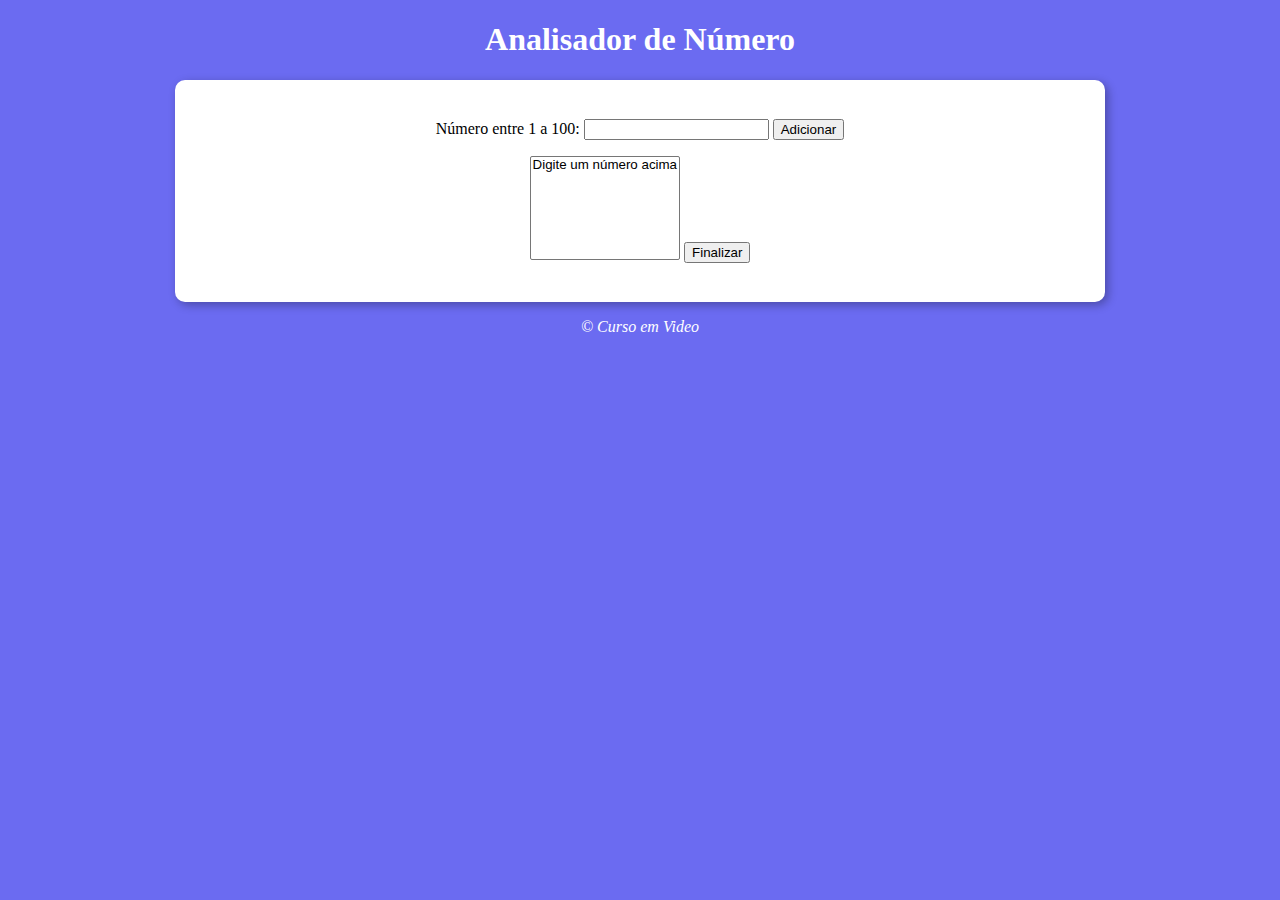
<file: analisadorNr/index.html>
<!DOCTYPE html>
<html lang="pt-br">
<head>
    <meta charset="UTF-8">
    <meta name="viewport" content="width=device-width, initial-scale=1.0">
    <title>Analisador de Número</title>
    <link rel="stylesheet" href="style.css">
</head>
<body >
    <header>
        <h1>Analisador de Número</h1>
    </header>

    <section>
        <div>
            <p>Número entre 1 a 100: <input type="number" name="num" id="num">
            <input type="button" value="Adicionar" onclick ="adicionar()">
            </p>

            <select name="numero" id="flista" size = "6">
               <option >Digite um número acima</option>
            </select>
            <input type="button" value="Finalizar" onclick = "finalizar()">
            <div id="res"></div>
            
        </div>
    </section>
    

    <footer>
        <p>&copy; Curso em Video</p>
    </footer>
    <script src="script.js"></script>
</body>
</html>
</file>
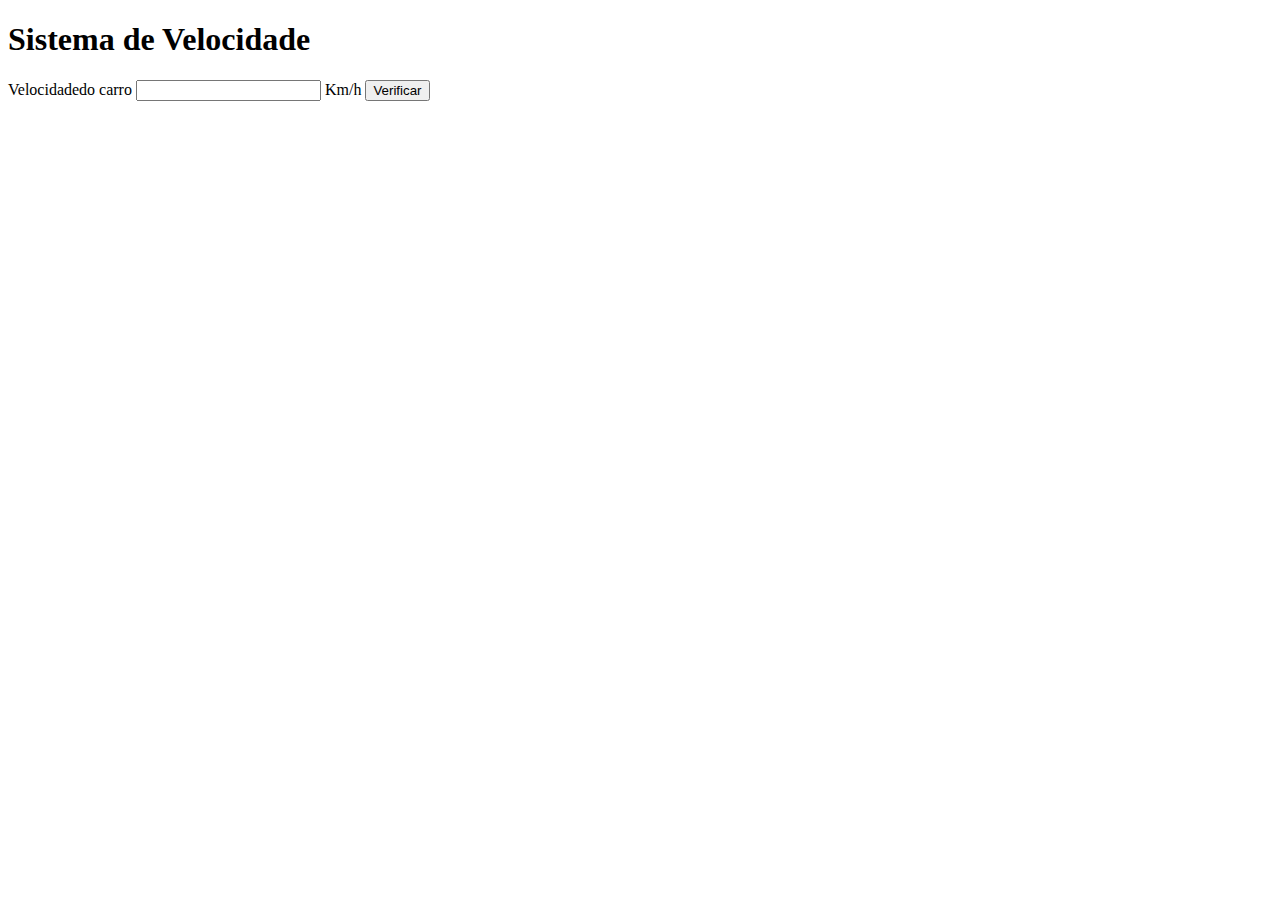
<file: condicional/index.html>
<!DOCTYPE html>
<html lang="pt-br">
<head>
    <meta charset="UTF-8">
    <meta name="viewport" content="width=device-width, initial-scale=1.0">
    <title>Condicional</title>
</head>
<body>
    <h1>Sistema de Velocidade</h1>
    Velocidadedo carro <input type="number" name="vel" id="vel"> Km/h
    <input type="button" value="Verificar" onclick="calcular()">
    <div class="res"></div>
    

    <script>
        function calcular(){
            var textv = document.querySelector('#vel')
            var result = document.querySelector('.res')
            var speed = +(textv.value)
            result.innerHTML = `<p>Sua velocidade atual é de <strong>${speed}</strong> km/h </p>`
            if (speed >80){
                result.innerHTML += `<p>Você foi multado por excesso de velocidade. Diminua! </p>`
            }
            result.innerHTML += `<p>Use sempre o cinto de segurança!</p>`

        }
    </script>

</body>
</html>
</file>
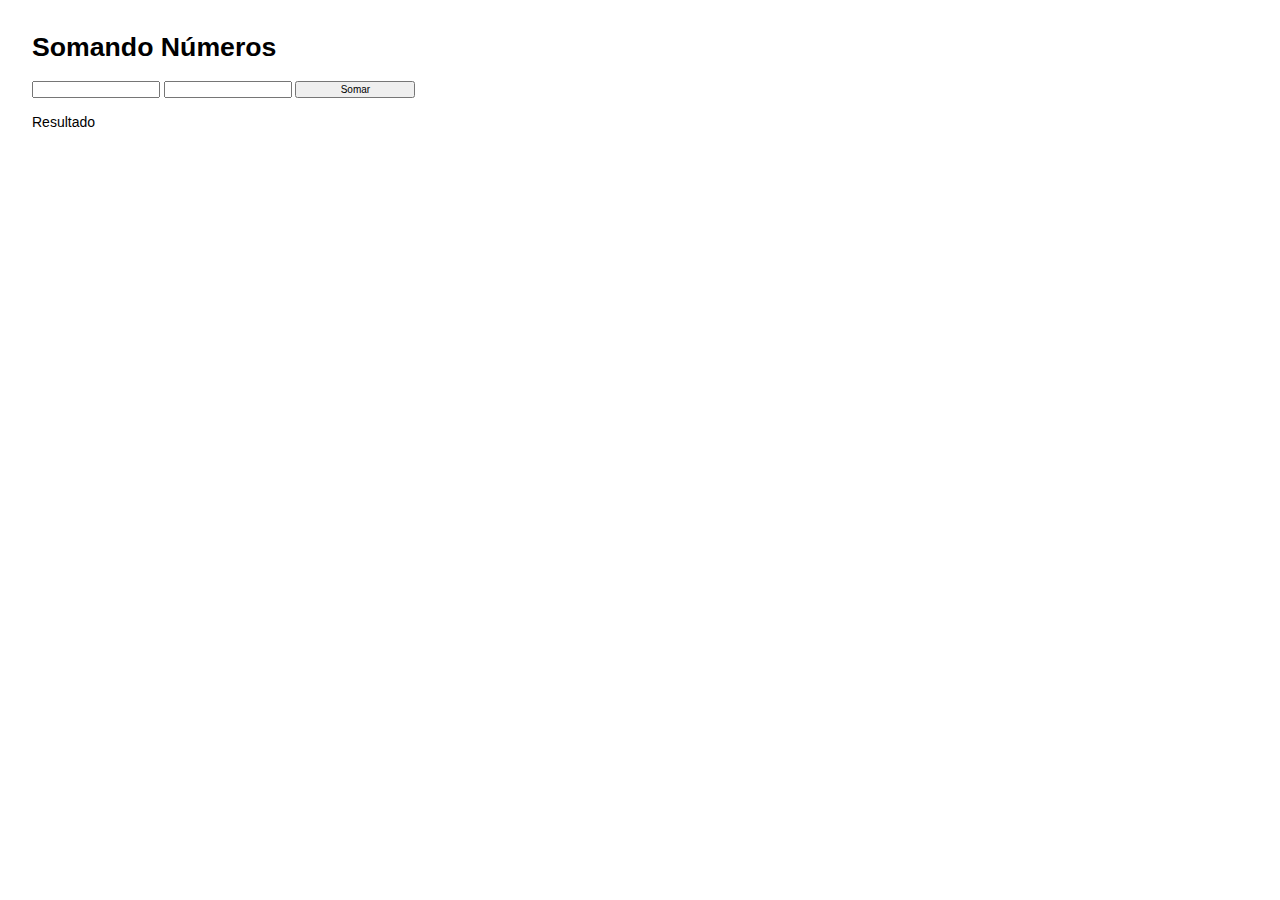
<file: exemp01/index.html>
<!DOCTYPE html>
<html lang="pt-br">
<head>
    <meta charset="UTF-8">
    <meta name="viewport" content="width=device-width, initial-scale=1.0">
    <title>Somando Numeros</title>
    <style>
        
        body{
            font: normal 10pt Arial;
            margin: 32px 32px;
        }
        input{
            font:normal 10px Arial;
            width: 120px;
            
        }
        #res{
            margin-top: 16px;
            font-size: 14px;
            
        }

    </style>
</head>
<body>
    <h1>Somando Números</h1>
    <input type="number" name="txt1" id="txt1">
    <input type="number" name="txt2" id="txt2">
    <input type="button" value="Somar" onclick="somar()">
    <div id="res">Resultado</div>

    <script>
        function somar(){
            var txt1= document.querySelector('#txt1')
            var txt2= document.getElementById('txt2')
            var res = document.querySelector('#res') 
            var n1= Number(txt1.value)
            var n2= Number(txt2.value)
            var s = n1+n2
            res.innerHTML = `a soma entre ${n1} e ${n2} é igual a <strong>${s}<strong>`
        }

    </script>
    
</body>
</html>
</file>
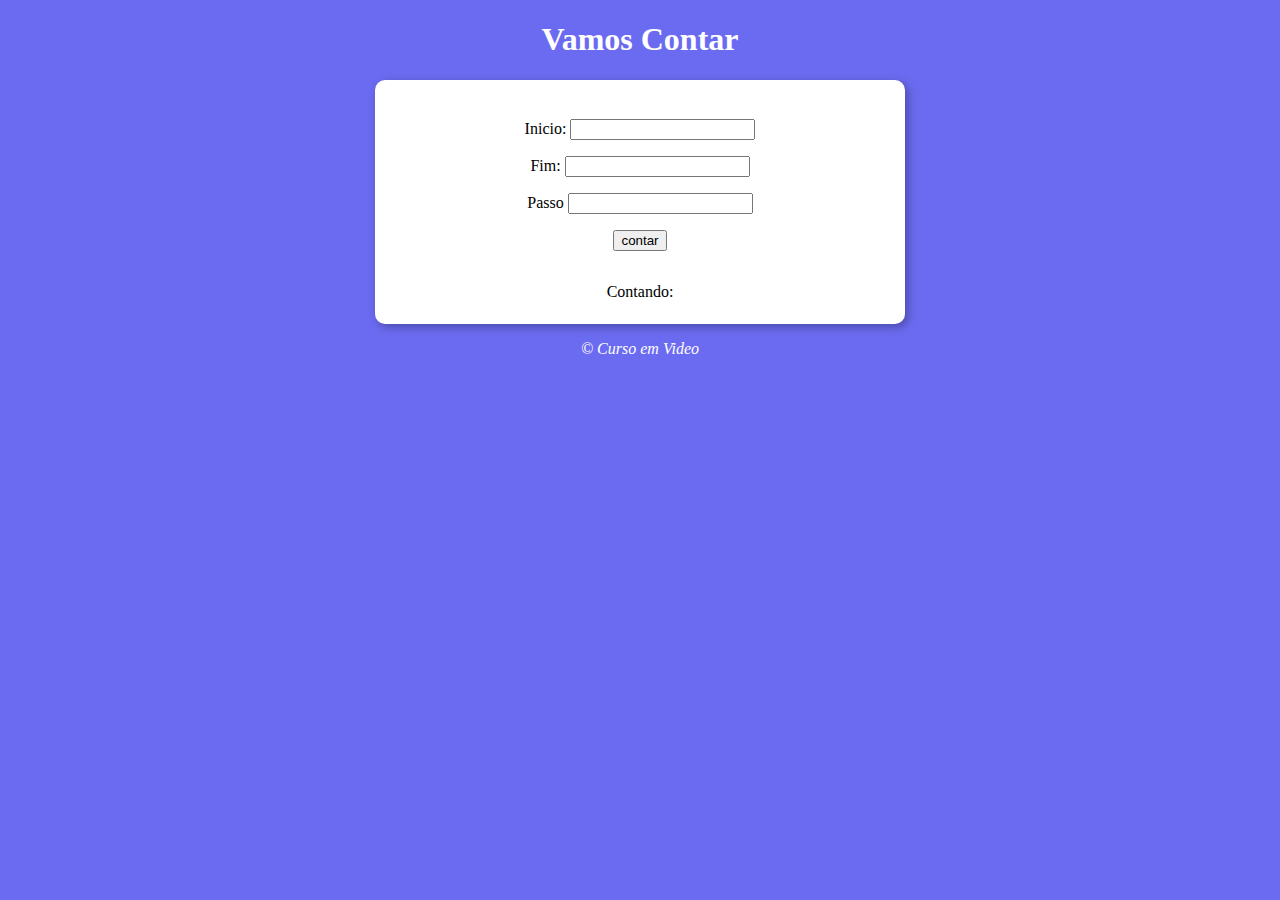
<file: passo/index.html>
<!DOCTYPE html>
<html lang="pt-br">
<head>
    <meta charset="UTF-8">
    <meta name="viewport" content="width=device-width, initial-scale=1.0">
    <title>Contador</title>
    <link rel="stylesheet" href="style.css">
</head>
<body onload = "carregar()">
    <header>
        <h1>Vamos Contar</h1>
    </header>

    <section>
        <div id="dados">
            <p>Inicio:
                <input type="number" name="inicio" id="inicio">
            </p>
            <p>Fim:
                <input type="number" name="fim" id="fim">
            </p>
            <p>Passo
                <input type="number" name="passo" id="passo">
            </p>
            <p>
                <input type="button" value="contar" onclick="calcular()">
            </p>
        </div>
        <div class="res">
            Contando:
        </div>
    </section>
    

    <footer>
        <p>&copy; Curso em Video</p>
    </footer>
    <script src="script.js"></script>
</body>
</html>
</file>
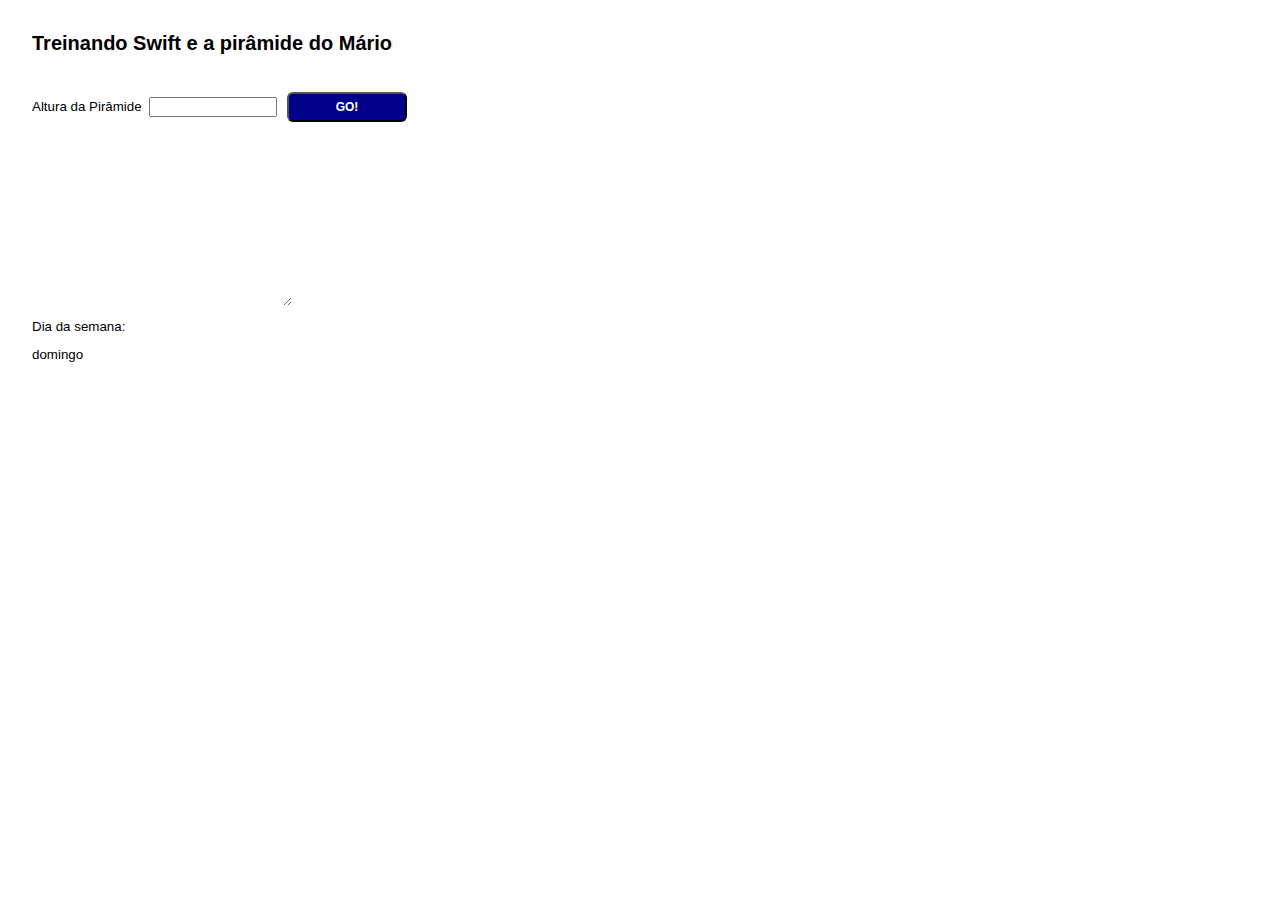
<file: swift/index.html>
<!DOCTYPE html>
<html lang="pt-br">
<head>
    <meta charset="UTF-8">
    <meta name="viewport" content="width=device-width, initial-scale=1.0">
    <title>Swift</title>
    <style>
        body{
            font: normal 10pt Arial;
            margin: 32px 32px;
        }
        input{
            font:normal 12px Arial;
            width: 120px;
            margin: 20px 4px;
            text-align: center;
            
        }
        input[type= "button"]{
            background-color: darkblue;
            color: white;
            padding: 6px ;
            font-weight: bold;
            font-size: 12px;
            border-radius: 6px;
            margin-left: 2px;

        }
        #res{
            border: none;
            margin-top: 10px;
            display: block;
            box-sizing: border-box;
      

        }
    </style>
</head>
<body>
    <div class="content">
    <h2>Treinando Swift e a pirâmide do Mário</h2>
    Altura da Pirâmide <input type="number" name="height" id="height">
    <input type="button" value="GO!" onclick= "go()">
    </div>
    <textarea id="res" cols="30" rows="10"></textarea>

    <div class="time">
        <p>Dia da semana:</p>
    </div>
    
    <script>
        
        function go(){
            var size = document.querySelector('#height')
            var sizeInfo= Number(size.value)
            var pyramede = document.querySelector('#res')
            //pyramede.innerHTML = `${sizeInfo}`

            for (let i=0; i < sizeInfo; i++){
                for (let s = 0; s < sizeInfo -i -1; s++){
                    pyramede.innerHTML +=` `
                }
                for(let h = sizeInfo -i; h <= sizeInfo; h++){
                    pyramede.innerHTML += `#`
                }
                    pyramede.innerHTML +=`  `
                for (let x = sizeInfo-i; x <= sizeInfo; x++){
                    pyramede.innerHTML +=  `#`
                }
                pyramede.innerHTML +=`\n`


            }
        }

    
       var day = document.querySelector(".time")
        var today= new Date()
        var diaSem =  today.getDay()

            switch (diaSem) {
            case 0:
                day.innerHTML += `domingo`
                break;
            case 1:
                day.innerHTML +="segunda"
                break;
            case 2:
                day.innerHTML += "terça"
                break;
            case 3:
                day.innerHTML += "quarta"
                break;
            case 4:
                day.innerHTML += "quinta"
                break;
            case 5:
                day.innerHTML += "<p>sexta<\p>"
                break;
            case 6:
                day.innerHTML += "sábado"
                break;
            }
      
      
       
        

    </script>

</body>
</html>
</file>
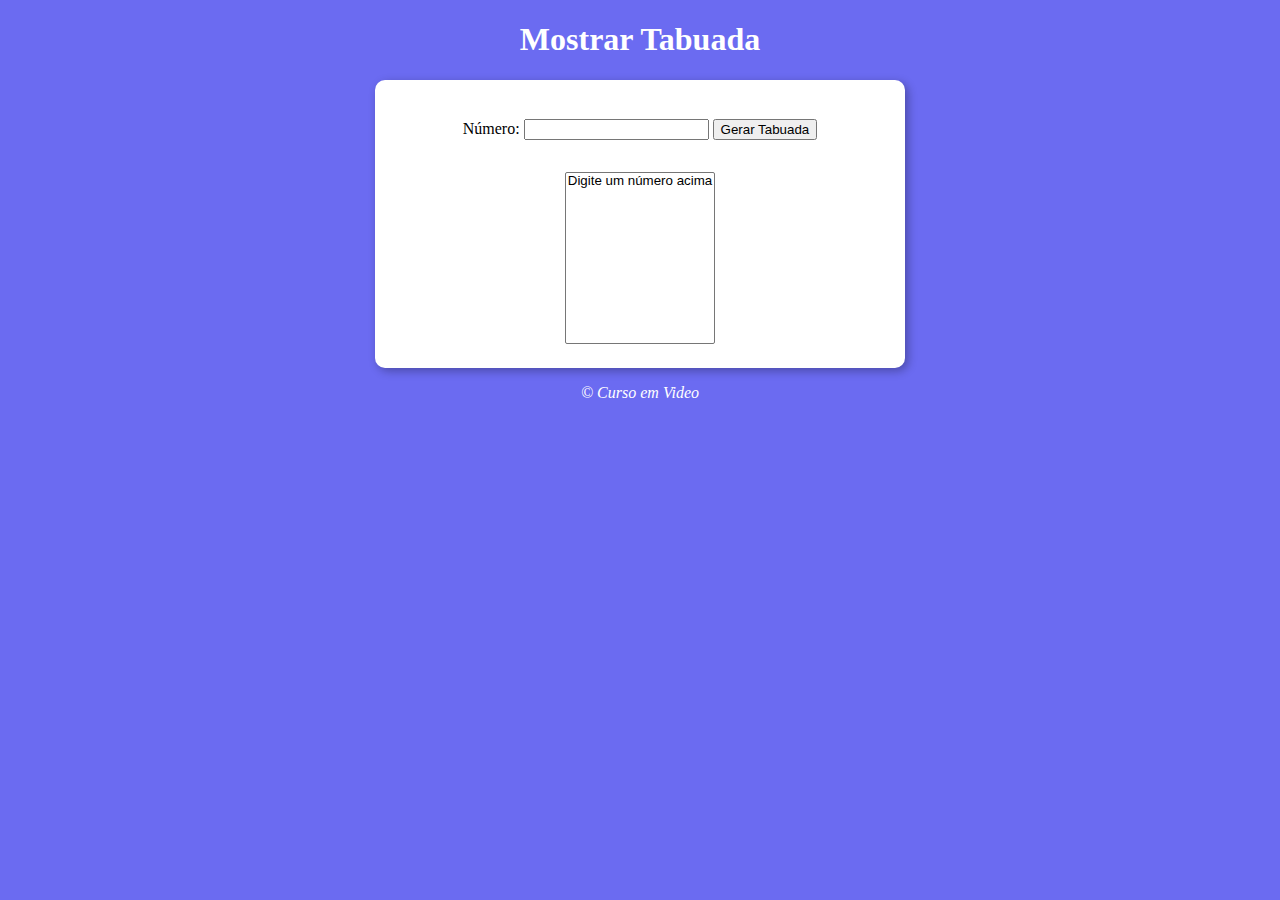
<file: tabuada/index.html>
<!DOCTYPE html>
<html lang="pt-br">
<head>
    <meta charset="UTF-8">
    <meta name="viewport" content="width=device-width, initial-scale=1.0">
    <title>Tabuada</title>
    <link rel="stylesheet" href="style.css">
</head>
<body onload = "carregar()">
    <header>
        <h1>Mostrar Tabuada</h1>
    </header>

    <section>
        <div>
            <p>Número: <input type="number" name="num" id="txtn">
            <input type="button" value="Gerar Tabuada" onclick="tabuada()">
            </p>

        </div>

        <div>
            <select name="tabuada" id="seltab" size = "10">
               <option >Digite um número acima</option>
            </select>
            
        </div>
    </section>
    

    <footer>
        <p>&copy; Curso em Video</p>
    </footer>
    <script src="script.js"></script>
</body>
</html>
</file>
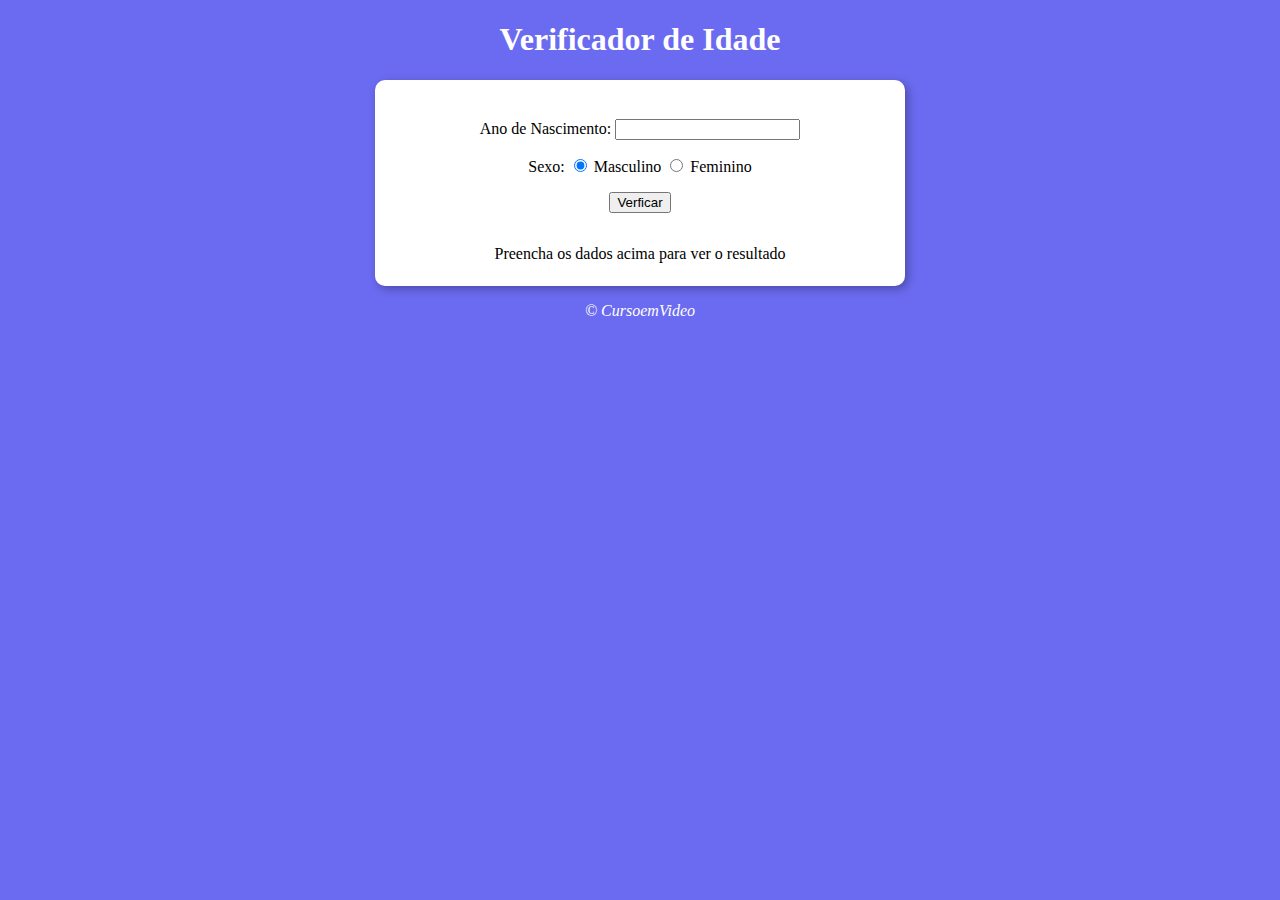
<file: ver_idade/index.html>
<!DOCTYPE html>
<html lang="en">
<head>
    <meta charset="UTF-8">
    <meta name="viewport" content="width=device-width, initial-scale=1.0">
    <title>Verificador de Idade</title>
    <link rel="stylesheet" href="style.css">
</head>
<body>
    <header>
        <h1>Verificador de Idade</h1>
    </header>

    <section>
        <div>
            <p>Ano de Nascimento: 
                <input type="number" name="ano" id="ano" min ="0">
            </p>
            <p>Sexo: 
                <input type="radio" name="radsex" id="masc"checked>
                <label for="masc">Masculino</label>
                <input type="radio" name="radsex" id="fem">
                <label for="fem">Feminino</label>
            </p>
            <p>
                <input type="button" value="Verficar" onclick="verificar()">
            </p>
            
        </div>
        <div id = "res"> 
            Preencha os dados acima para ver o resultado
            
        </div>

    </section>
    <script src="script.js"></script>
    <footer>
        <p>&copy; CursoemVideo</p>
    </footer>
</body>
</html>
</file>
<file: analisadorNr/style.css>
body{
    background: rgb(107, 107, 241);
    font: normal 15px, Arial;


}

header {
    color: white;
    text-align: center;

}

section{
    background: white;
    border-radius: 10px;
    padding: 15px;
    width: 900px;
    margin: auto;
    box-shadow: 3px 3px 10px rgba(0, 0, 0, 0.3);
    
}
div {
    text-align: center;
    padding: 8px;
}



footer{
    color: white;
    text-align: center;
    font-style: italic;

}
</file>
<file: passo/style.css>
body{
    background: rgb(107, 107, 241);
    font: normal 15px, Arial;


}

header {
    color: white;
    text-align: center;

}

section{
    background: white;
    border-radius: 10px;
    padding: 15px;
    width: 500px;
    margin: auto;
    box-shadow: 3px 3px 10px rgba(0, 0, 0, 0.3);
    
}
div {
    text-align: center;
    padding: 8px;
}

#foto #imagem{
    border-radius: 50%;
    width: 200px;
    height: 200px;

}

footer{
    color: white;
    text-align: center;
    font-style: italic;

}
</file>
<file: tabuada/style.css>
body{
    background: rgb(107, 107, 241);
    font: normal 15px, Arial;


}

header {
    color: white;
    text-align: center;

}

section{
    background: white;
    border-radius: 10px;
    padding: 15px;
    width: 500px;
    margin: auto;
    box-shadow: 3px 3px 10px rgba(0, 0, 0, 0.3);
    
}
div {
    text-align: center;
    padding: 8px;
}

#foto #imagem{
    border-radius: 50%;
    width: 200px;
    height: 200px;

}

footer{
    color: white;
    text-align: center;
    font-style: italic;

}
</file>
<file: ver_idade/style.css>
body{
    background: rgb(107, 107, 241);
    font: normal 15px, Arial;


}

header {
    color: white;
    text-align: center;

}

section{
    background: white;
    border-radius: 10px;
    padding: 15px;
    width: 500px;
    margin: auto;
    box-shadow: 3px 3px 10px rgba(0, 0, 0, 0.3);
    
}

#foto,
div {
    text-align: center;
    padding: 8px;
}

#foto {
    border-radius: 50%;
    width: 180px;
    height: 180px;
    object-fit: cover;
   align-self: center;
}



footer{
    color: white;
    text-align: center;
    font-style: italic;

}
</file>
